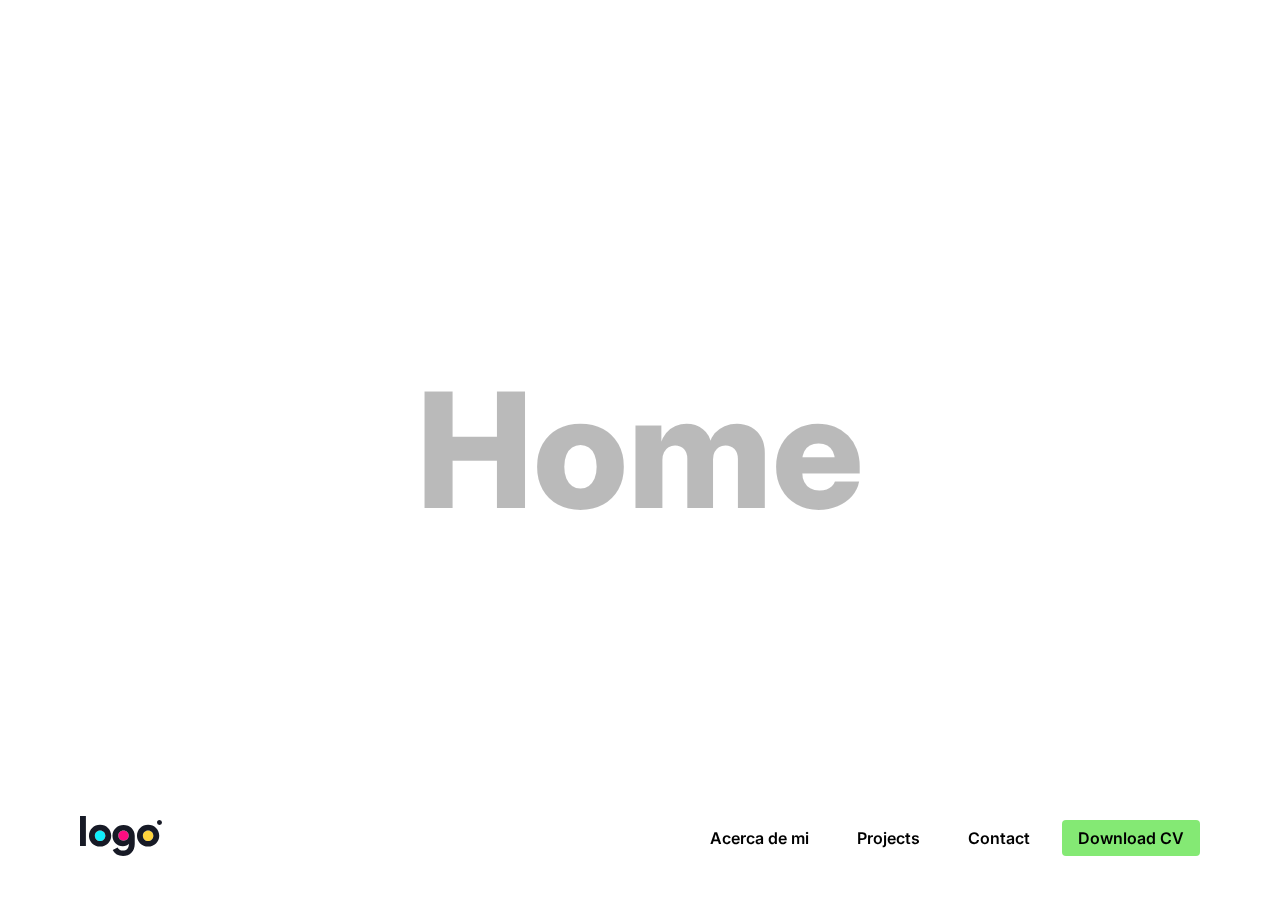
<file: index.html>
<!DOCTYPE html>
<html lang="en">
<head>
    <meta charset="UTF-8">
    <meta name="viewport" content="width=device-width, initial-scale=1.0">
    <link rel="stylesheet" href="./css/style.css">
    <!-- Google font -->
    <link rel="preconnect" href="https://fonts.googleapis.com">
    <link rel="preconnect" href="https://fonts.gstatic.com" crossorigin>
    <link href="https://fonts.googleapis.com/css2?family=Inter:ital,opsz,wght@0,14..32,100..900;1,14..32,100..900&display=swap" rel="stylesheet">
    
    <title>Home OnePage</title>
</head>
<body>
    <header class="header">
        <a class="header-link" href="index.html">
            <picture class="brand">
                <source srcset="./assets/logoipsum-dark.png" media="(prefers-color-scheme: dark)">
                <img class="brand__svg" src="./assets/logoipsum-332.svg" alt="Logotipo">
            </picture>

            
        </a>

        <nav class="nav">
            <a class="nav__link" href="about-me.html">Acerca de mi</a>
            <a class="nav__link" href="projects.html">Projects</a>
            <a class="nav__link" href="contact.html">Contact</a>
            <a class="nav__link nav__link--primary" href="./assets/cv.pdf" download="cv.pdf">Download CV</a>
            
            <a class="nav__link nav__link--icon-only" href="#">
                <svg class="nav__icon" xmlns="http://www.w3.org/2000/svg" height="24px" viewBox="0 -960 960 960" width="24px" fill="#000"><path d="M120-240v-80h720v80H120Zm0-200v-80h720v80H120Zm0-200v-80h720v80H120Z"/></svg>
            </a>
        </nav>
    </header>
    <main class="main">
        <section class="page">
            Home
        </section>
    </main>
</body>
</html>
</file>
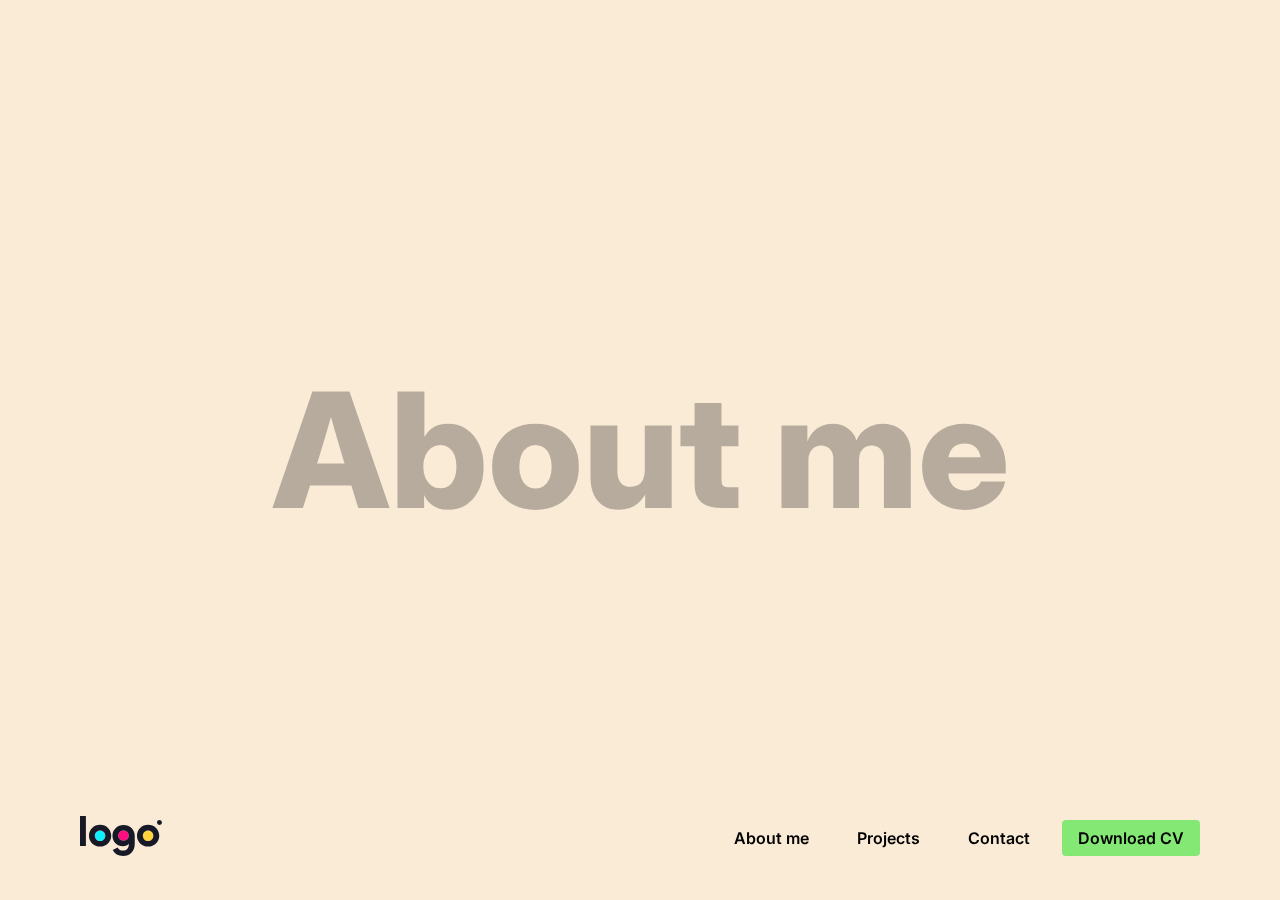
<file: about-me.html>
<!DOCTYPE html>
<html lang="en">
<head>
    <meta charset="UTF-8">
    <meta name="viewport" content="width=device-width, initial-scale=1.0">
    <link rel="stylesheet" href="./css/style.css">
    <!-- Google font -->
    <link rel="preconnect" href="https://fonts.googleapis.com">
    <link rel="preconnect" href="https://fonts.gstatic.com" crossorigin>
    <link href="https://fonts.googleapis.com/css2?family=Inter:ital,opsz,wght@0,14..32,100..900;1,14..32,100..900&display=swap" rel="stylesheet">
    
    <title>About OnePage</title>
</head>
<body>
    <header class="header">
        <a class="header-link" href="index.html">
            <picture class="brand">
                <source srcset="./assets/logoipsum-dark.png" media="(prefers-color-scheme: dark)">
                <img class="brand__svg" src="./assets/logoipsum-332.svg" alt="Logotipo">
            </picture>
        </a>

        <nav class="nav">
            <a class="nav__link" href="about-me.html">About me</a>
            <a class="nav__link" href="projects.html">Projects</a>
            <a class="nav__link" href="contact.html">Contact</a>
            <a class="nav__link nav__link--primary" href="./assets/cv.pdf" download="cv.pdf">Download CV</a>
            
            <a class="nav__link nav__link--icon-only" href="#">
                <svg class="nav__icon" xmlns="http://www.w3.org/2000/svg" height="24px" viewBox="0 -960 960 960" width="24px" fill="#000"><path d="M120-240v-80h720v80H120Zm0-200v-80h720v80H120Zm0-200v-80h720v80H120Z"/></svg>
            </a>
        </nav>
    </header>
    <main class="main">
        <section class="page page--one">
            About me
        </section>
    </main>
</body>
</html>
</file>
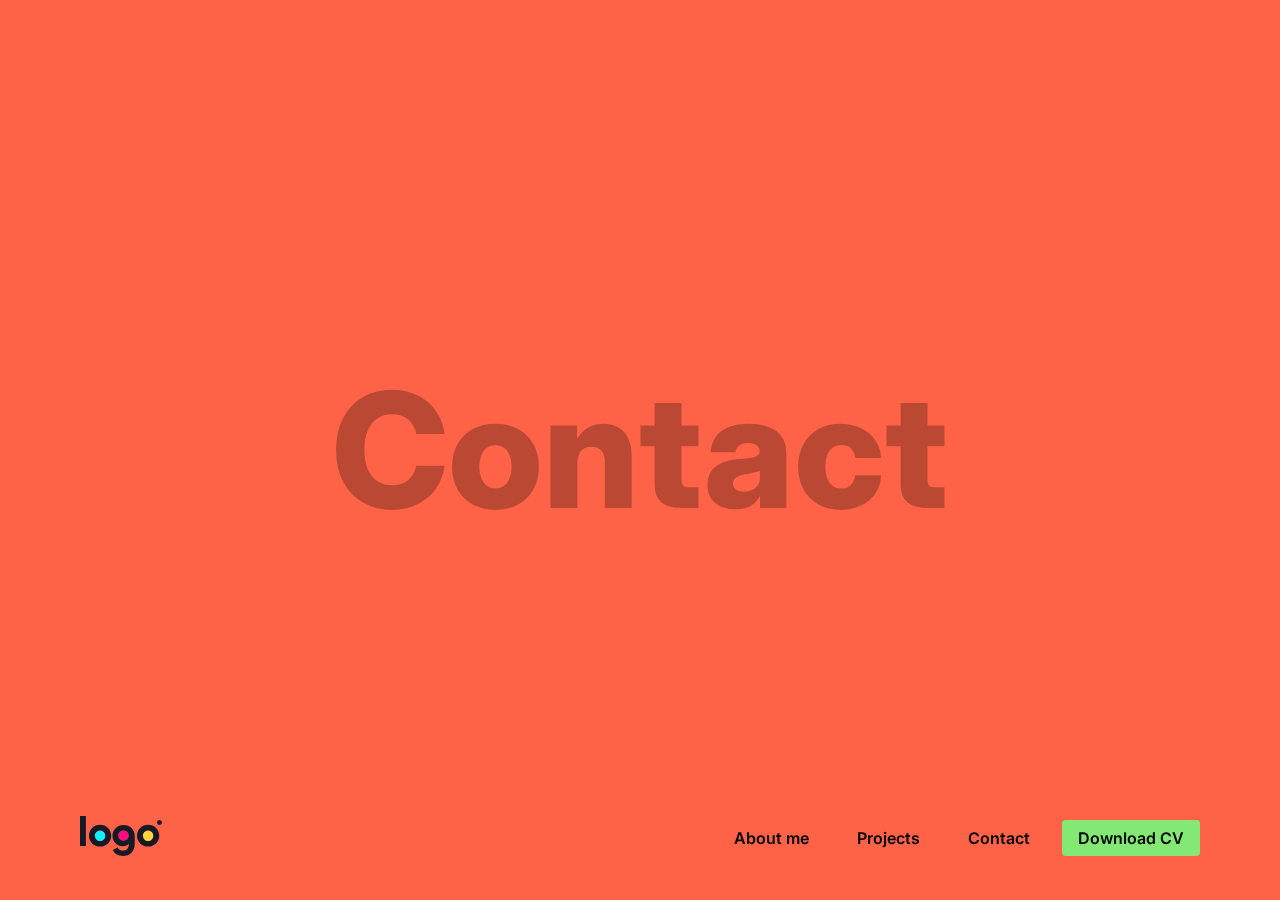
<file: contact.html>
<!DOCTYPE html>
<html lang="en">
<head>
    <meta charset="UTF-8">
    <meta name="viewport" content="width=device-width, initial-scale=1.0">
    <link rel="stylesheet" href="./css/style.css">
    <!-- Google font -->
    <link rel="preconnect" href="https://fonts.googleapis.com">
    <link rel="preconnect" href="https://fonts.gstatic.com" crossorigin>
    <link href="https://fonts.googleapis.com/css2?family=Inter:ital,opsz,wght@0,14..32,100..900;1,14..32,100..900&display=swap" rel="stylesheet">
    
    <title>Contact OnePage</title>
</head>
<body>
    <header class="header">
        <a class="header-link" href="index.html">
            <picture class="brand">
                <source srcset="./assets/logoipsum-dark.png" media="(prefers-color-scheme: dark)">
                <img class="brand__svg" src="./assets/logoipsum-332.svg" alt="Logotipo">
            </picture>
        </a>

        <nav class="nav">
            <a class="nav__link" href="about-me.html">About me</a>
            <a class="nav__link" href="projects.html">Projects</a>
            <a class="nav__link" href="contact.html">Contact</a>
            <a class="nav__link nav__link--primary" href="./assets/cv.pdf" download="cv.pdf">Download CV</a>
            
            <a class="nav__link nav__link--icon-only" href="#">
                <svg class="nav__icon" xmlns="http://www.w3.org/2000/svg" height="24px" viewBox="0 -960 960 960" width="24px" fill="#000"><path d="M120-240v-80h720v80H120Zm0-200v-80h720v80H120Zm0-200v-80h720v80H120Z"/></svg>
            </a>
        </nav>
    </header>
    <main class="main">
        <section class="page page--three">
            Contact
        </section>
    </main>
</body>
</html>
</file>
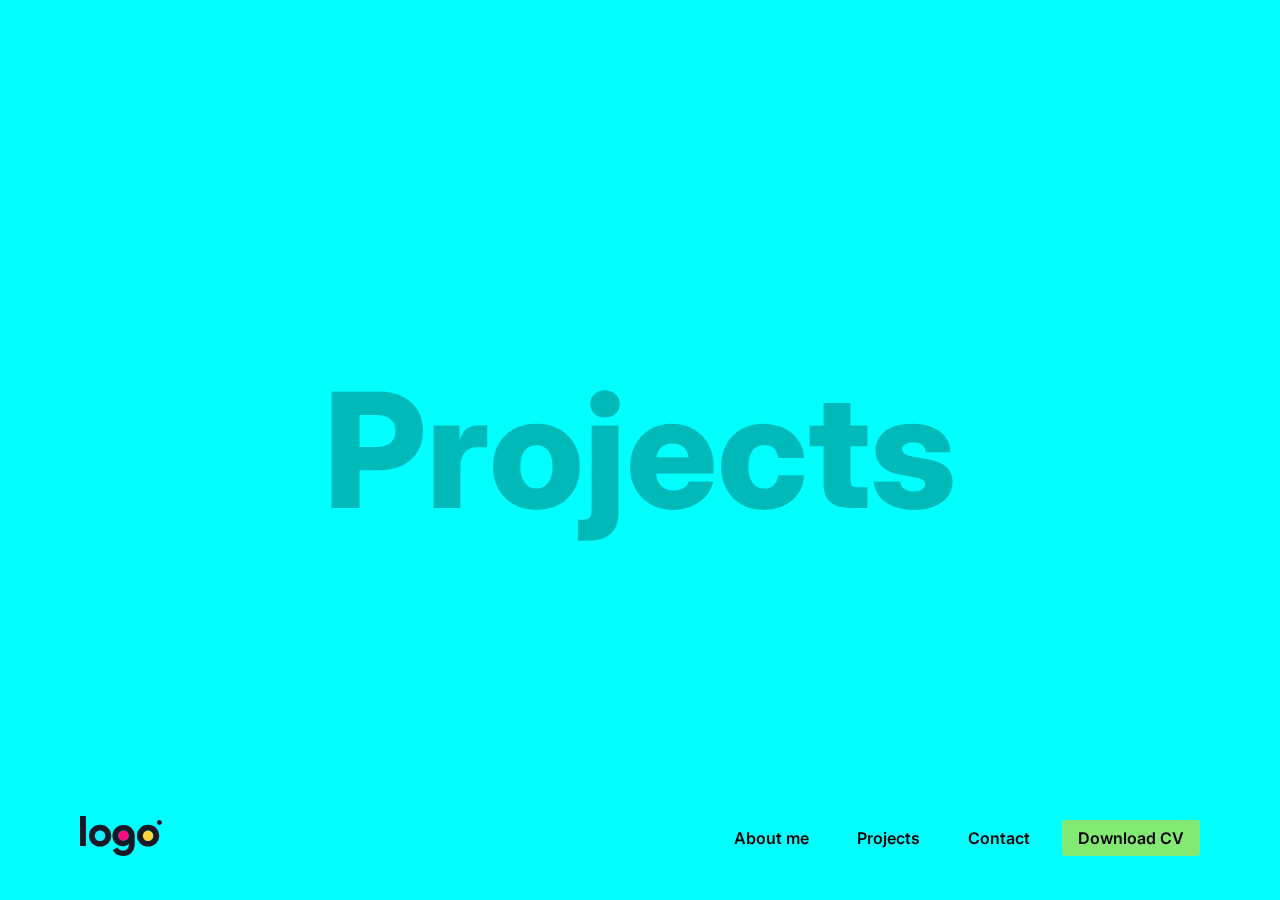
<file: projects.html>
<!DOCTYPE html>
<html lang="en">
<head>
    <meta charset="UTF-8">
    <meta name="viewport" content="width=device-width, initial-scale=1.0">
    <link rel="stylesheet" href="./css/style.css">
    <!-- Google font -->
    <link rel="preconnect" href="https://fonts.googleapis.com">
    <link rel="preconnect" href="https://fonts.gstatic.com" crossorigin>
    <link href="https://fonts.googleapis.com/css2?family=Inter:ital,opsz,wght@0,14..32,100..900;1,14..32,100..900&display=swap" rel="stylesheet">
    
    <title>Projects OnePage</title>
</head>
<body>
    <header class="header">
        <a class="header-link" href="index.html">
            <picture class="brand">
                <source srcset="./assets/logoipsum-dark.png" media="(prefers-color-scheme: dark)">
                <img class="brand__svg" src="./assets/logoipsum-332.svg" alt="Logotipo">
            </picture>
        </a>

        <nav class="nav">
            <a class="nav__link" href="about-me.html">About me</a>
            <a class="nav__link" href="projects.html">Projects</a>
            <a class="nav__link" href="contact.html">Contact</a>
            <a class="nav__link nav__link--primary" href="./assets/cv.pdf" download="cv.pdf">Download CV</a>
            
            <a class="nav__link nav__link--icon-only" href="#">
                <svg class="nav__icon" xmlns="http://www.w3.org/2000/svg" height="24px" viewBox="0 -960 960 960" width="24px" fill="#000"><path d="M120-240v-80h720v80H120Zm0-200v-80h720v80H120Zm0-200v-80h720v80H120Z"/></svg>
            </a>
        </nav>
    </header>
    <main class="main">
        <section class="page page--two">
            Projects
        </section>
    </main>
</body>
</html>
</file>
<file: css/style.css>
* {
    box-sizing: border-box;
    margin: 0px;
}
:root {
    scroll-behavior: smooth;

    /* colors */
    --color-white:#ffffff;
    --color-black:#000000;
    --color-black-alpha-45:#00000045;
    --color-black-alpha-10:#0000001a;
    --color-green:#84E974;
    --color-green-dark:#5ead52;
    --color-antiquewhite:#faebd7;
    --color-aqua:#00ffff;
    --color-tomato:#ff6347;
    
}

@media (prefers-color-scheme: dark) {
    :root {
    --color-white:#13131a;
    --color-black:#c7c7c7;
    --color-black-alpha-45:#ffffff45;
    --color-black-alpha-10:#ffffff1a;
    --color-green:#529745;
    --color-green-dark:#294b23;
    --color-antiquewhite:#241e17;
    --color-aqua:#011e1e;
    --color-tomato:#2b110c;
    }
}
   

body {
    font-family: "Inter", serif;
    color: var(--color-black-alpha-10);
    background-color: var(--color-white);
}

.main {}

.header {
    padding: 40px 80px;
    display: flex;
    align-items: center;
    justify-content: space-between;

    width: 100vw;
    position: fixed;
    bottom: 0px;

}

.brand {}

.brand__svg {}

.nav {
    display: flex;
    gap: 16px;
    
}

.nav__link {
    padding: 8px 16px;
    border-radius: 4px;
    text-decoration: none;
    color: var(--color-black);
    font-weight: 600;
}
.nav__link:hover {
    background-color:var(--color-black-alpha-10);
}

.nav__link--primary {
    background-color:var(--color-green);

}

.nav__link--primary:hover {
    background-color: var(--color-green-dark);

}

.nav__link--icon-only {
    padding: 8px;
    display: none;
}
.nav__icon {
    display: block;
}

.page {
    height: 100vh;

    display: flex;
    justify-content: center;
    align-items: center;
    font-size: 160px;
    font-weight: 800;
    color: var(--color-black-alpha-45);
   
}

.page--one {
    background-color: var(--color-antiquewhite) ;
}

.page--two {
    background-color: var(--color-aqua) ;
}
.page--three {
    background-color: var(--color-tomato) ;
}

/* mobile media queries */
/* desktop first */
@media (max-width: 768px) {
    .nav__link {
        display: none;
    }
    .nav__link--icon-only {
        display: block;
    }

    .nav__link--primary {
        display: flex;
    
    }

}
</file>
